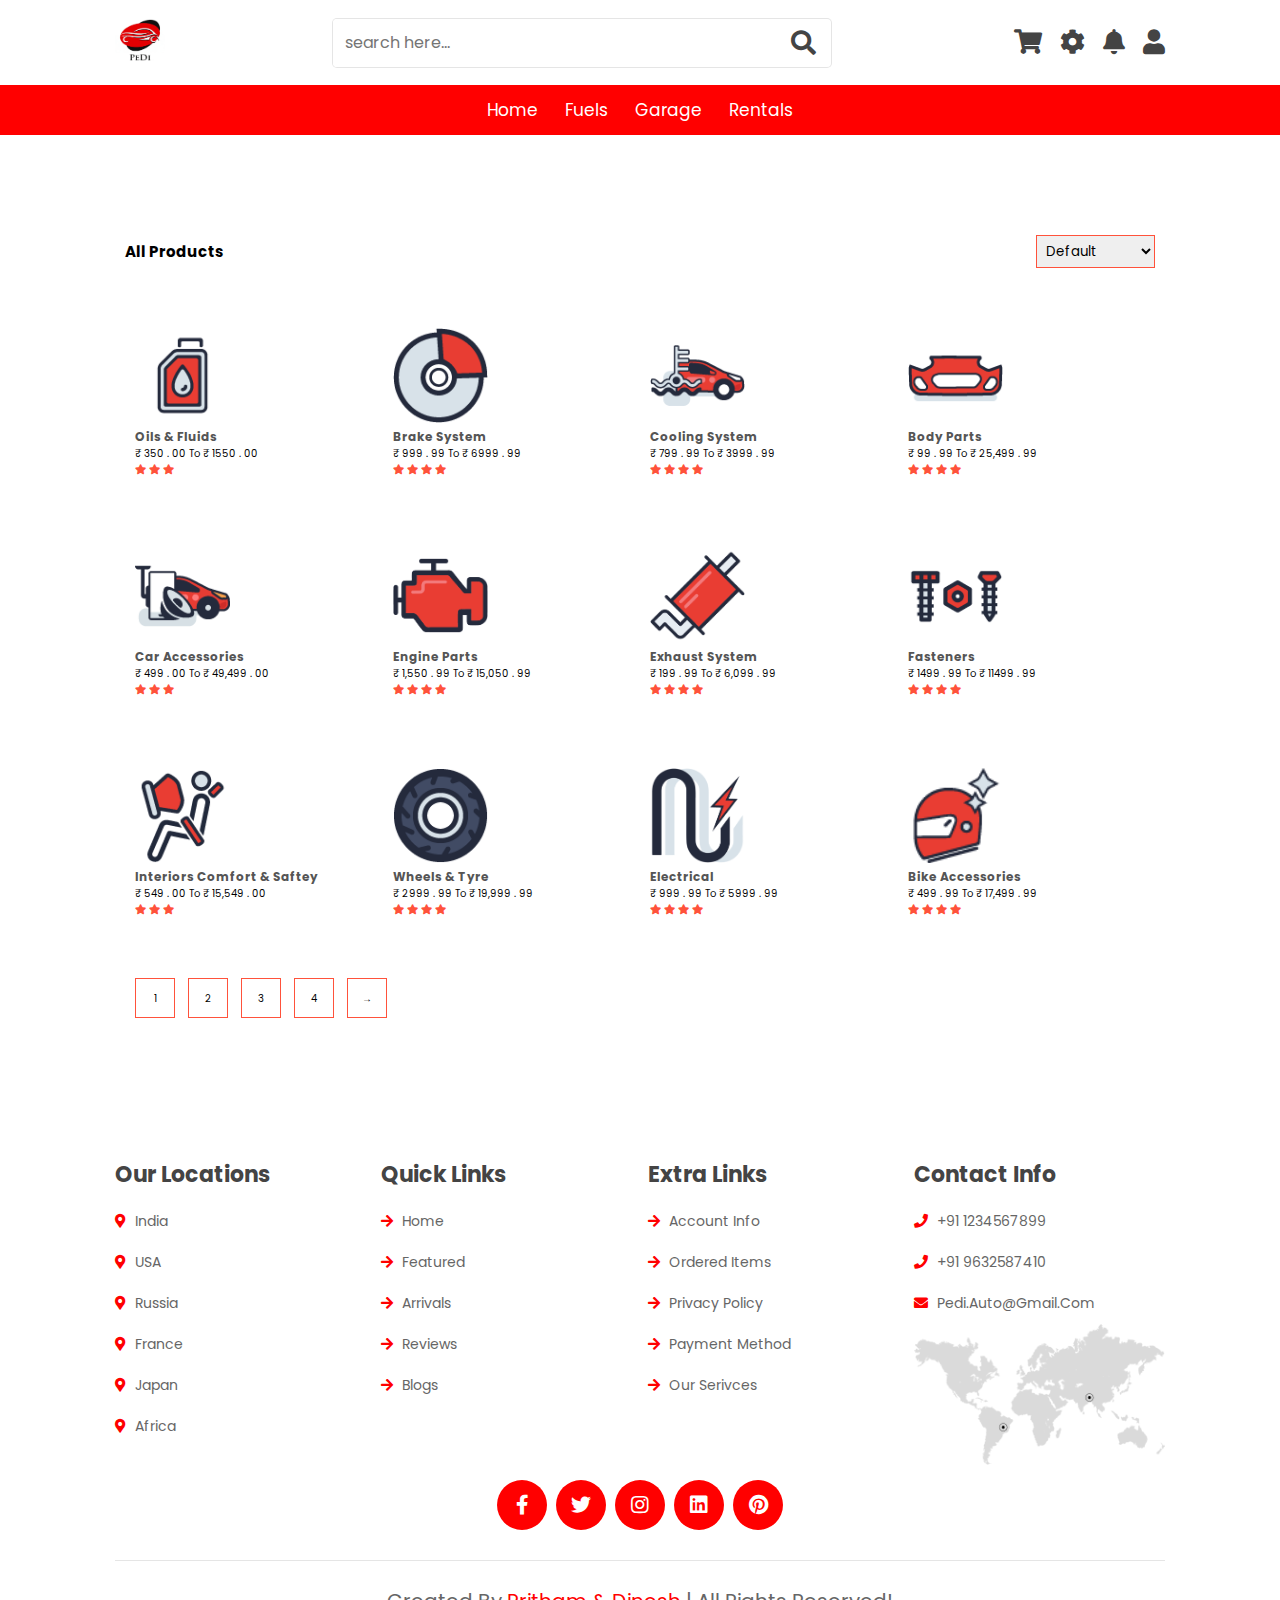
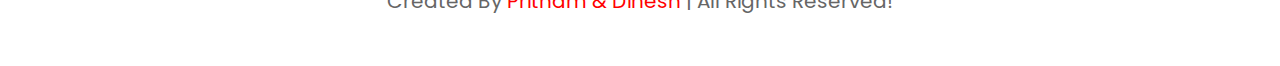
<file: auto.html>
<!DOCTYPE html>
<html lang="en">
<head>
    <meta charset="UTF-8">
    <meta http-equiv="X-UA-Compatible" content="IE=edge">
    <meta name="viewport" content="width=device-width, initial-scale=1.0">
    <title>pedi/auto-mobile</title>

    

    <link rel="stylesheet" href="https://unpkg.com/swiper@8/swiper-bundle.min.css"/>

    <!-- font awesome cdn link  -->
    <link rel="stylesheet" href="https://cdnjs.cloudflare.com/ajax/libs/font-awesome/5.15.4/css/all.min.css">

    <!-- custom css file link  -->
    <link rel="stylesheet" href="static/auto.css">

</head>
<body>
    
    <!-- header section starts  -->

    <header class="header">

        <div class="header-1">

            <a href="#" class="logo"> <img src="assets/pedilogo.png" alt="pedilogo" width="50rem" height="50rem"></a>

            <form action="" class="search-form">
                <input type="search" name="" placeholder="search here..." id="search-box">
                <label for="search-box" class="fas fa-search"></label>
            </form>

            <div class="icons">
                <div id="search-btn" class="fas fa-search"></div>
                <a href="#" class="fas fa-shopping-cart"></a>
                <a href="#" class="fa fa-cog"></a>
                <a href="#" class="fa fa-bell"></a>
                <div id="login-btn" class="fas fa-user"></div>
            </div>

        </div>
        <div class="header-2">
            <nav class="navbar">
                <a href="index.html">Home</a>
                <a href="index.html">Fuels</a>
                <a href="garage.html">Garage</a>
                <a href="rentals.html">Rentals</a>
                
            </nav>
        </div>
    </header>

     <!-- header section starts  -->

    <!-- bottom nav bar -->

    <nav class="bottom-navbar">
        <a href="index.html" class="fas fa-home"></a>
        <a href="index.html" class="fas fa-gas-pump"></a>
        <a href="garage.html" class="fas fa-car-crash"></a>
        <a href="rentals.html" class="fas fa-car"></a>
    </nav>

    <!-- bottom nav bar -->




  
 

 

        

        

        <!--------------- Featured products ------------->


        <div class="small-container">

            <div class="row row-2">
                <h2>All Products</h2>
                <select name="" id="">
                    <option value="">Default</option>
                    <option value="">By Price</option>
                    <option value="">BY Popularity</option>
                    <option value="">By rating</option>
                    <option value="">By sale</option>
                </select>
            </div>

            <div class="row">
                <div class="col-4">
                    <img src="assets/auto-1.png" alt="" >
                    <h3 class="brand-name"></h3>
                    <a href=""><h4>Oils & Fluids</h4></a>
                    <span class="a-price-symbol">₹</span>
                    <span class="a-price-whole">350
                    <span class="a-price-decimal">.</span>
                    <span class="a-price-fraction">00</span>
                    <span>to</span>
                    <span class="a-price-symbol">₹</span>
                    <span class="a-price-whole">1550
                    <span class="a-price-decimal">.</span>
                    <span class="a-price-fraction">00</span>
                    <div class="rating">
                        <i class="fa fa-star"></i>
                        <i class="fa fa-star"></i>
                        <i class="fa fa-star"></i>
                        <i class="fa fa-star-half-o"></i>
                        <i class="fa fa-star-o"></i>
                    </div>
                </div>

                <div class="col-4">
                    <img src="assets/auto-2.png" alt="">
                    <h3 class="brand-name"></h3>
                    <h4>Brake System</h4>
                    <span class="a-price-symbol">₹</span>
                    <span class="a-price-whole">999
                    <span class="a-price-decimal">.</span>
                    <span class="a-price-fraction">99</span>
                    <span>to</span>
                    <span class="a-price-symbol">₹</span>
                    <span class="a-price-whole">6999
                    <span class="a-price-decimal">.</span>
                    <span class="a-price-fraction">99</span>
                    <div class="rating">
                        <i class="fa fa-star"></i>
                        <i class="fa fa-star"></i>
                        <i class="fa fa-star"></i>
                        <i class="fa fa-star"></i>
                        <i class="fa fa-star-half-o"></i>
                    </div>
                </div>

                <div class="col-4">
                    <img src="assets/auto-3.png" alt="">
                    <h3 class="brand-name"></h3>
                    <h4>Cooling System</h4>
                    <span class="a-price-symbol">₹</span>
                    <span class="a-price-whole">799
                    <span class="a-price-decimal">.</span>
                    <span class="a-price-fraction">99</span>
                    <span>to</span>
                    <span class="a-price-symbol">₹</span>
                    <span class="a-price-whole">3999
                    <span class="a-price-decimal">.</span>
                    <span class="a-price-fraction">99</span>
                    <div class="rating">
                        <i class="fa fa-star"></i>
                        <i class="fa fa-star"></i>
                        <i class="fa fa-star"></i>
                        <i class="fa fa-star"></i>
                        <i class="fa fa-star-o"></i>
                    </div>
                </div>

                <div class="col-4">
                    <img src="assets/auto-4.png" alt="">
                    <h3 class="brand-name"></h3>
                    <h4>Body Parts</h4>
                    <span class="a-price-symbol">₹</span>
                    <span class="a-price-whole">99
                    <span class="a-price-decimal">.</span>
                    <span class="a-price-fraction">99</span>
                    <span>to</span>
                    <span class="a-price-symbol">₹</span>
                    <span class="a-price-whole">25,499
                    <span class="a-price-decimal">.</span>
                    <span class="a-price-fraction">99</span>
                    <div class="rating">
                        <i class="fa fa-star"></i>
                        <i class="fa fa-star"></i>
                        <i class="fa fa-star"></i>
                        <i class="fa fa-star"></i>
                        <i class="fa fa-star-o"></i>
                    </div>
                </div>

            </div>

            

            <div class="row">
                <div class="col-4">
                    <img src="assets/auto-5.png" alt="">
                    <h3 class="brand-name"></h3>
                    <h4>Car Accessories</h4>
                    <span class="a-price-symbol">₹</span>
                    <span class="a-price-whole">499
                    <span class="a-price-decimal">.</span>
                    <span class="a-price-fraction">00</span>
                    <span>to</span>
                    <span class="a-price-symbol">₹</span>
                    <span class="a-price-whole">49,499
                    <span class="a-price-decimal">.</span>
                    <span class="a-price-fraction">00</span>
                    <div class="rating">
                        <i class="fa fa-star"></i>
                        <i class="fa fa-star"></i>
                        <i class="fa fa-star"></i>
                        <i class="fa fa-star-half-o"></i>
                        <i class="fa fa-star-o"></i>
                    </div>
                </div>

                <div class="col-4">
                    <img src="assets/auto-6.png" alt="">
                    <h3 class="brand-name"></h3>
                    <h4>Engine Parts</h4>
                    <span class="a-price-symbol">₹</span>
                    <span class="a-price-whole">1,550
                    <span class="a-price-decimal">.</span>
                    <span class="a-price-fraction">99</span>
                    <span>to</span>
                    <span class="a-price-symbol">₹</span>
                    <span class="a-price-whole">15,050
                    <span class="a-price-decimal">.</span>
                    <span class="a-price-fraction">99</span>
                    <div class="rating">
                        <i class="fa fa-star"></i>
                        <i class="fa fa-star"></i>
                        <i class="fa fa-star"></i>
                        <i class="fa fa-star"></i>
                        <i class="fa fa-star-half-o"></i>
                    </div>
                </div>

                <div class="col-4">
                    <img src="assets/auto-7.png" alt="">
                    <h3 class="brand-name"></h3>
                    <h4>Exhaust System</h4>
                    <span class="a-price-symbol">₹</span>
                    <span class="a-price-whole">199
                    <span class="a-price-decimal">.</span>
                    <span class="a-price-fraction">99</span>
                    <span>to</span>
                    <span class="a-price-symbol">₹</span>
                    <span class="a-price-whole">6,099
                    <span class="a-price-decimal">.</span>
                    <span class="a-price-fraction">99</span>
                    <div class="rating">
                        <i class="fa fa-star"></i>
                        <i class="fa fa-star"></i>
                        <i class="fa fa-star"></i>
                        <i class="fa fa-star"></i>
                        <i class="fa fa-star-o"></i>
                    </div>
                </div>

                <div class="col-4">
                    <img src="assets/auto-8.png" alt="">
                    <h3 class="brand-name"></h3>
                    <h4>Fasteners</h4>
                    <span class="a-price-symbol">₹</span>
                    <span class="a-price-whole">1499
                    <span class="a-price-decimal">.</span>
                    <span class="a-price-fraction">99</span>
                    <span>to</span>
                    <span class="a-price-symbol">₹</span>
                    <span class="a-price-whole">11499
                    <span class="a-price-decimal">.</span>
                    <span class="a-price-fraction">99</span>
                    <div class="rating">
                        <i class="fa fa-star"></i>
                        <i class="fa fa-star"></i>
                        <i class="fa fa-star"></i>
                        <i class="fa fa-star"></i>
                        <i class="fa fa-star-o"></i>
                    </div>
                </div>
            </div>

            <div class="row">
                <div class="col-4">
                    <img src="assets/auto-9.png" alt="">
                    <h3 class="brand-name"></h3>
                    <h4>Interiors Comfort & Saftey</h4>
                    <span class="a-price-symbol">₹</span>
                    <span class="a-price-whole">549
                    <span class="a-price-decimal">.</span>
                    <span class="a-price-fraction">00</span>
                    <span>to</span>
                    <span class="a-price-symbol">₹</span>
                    <span class="a-price-whole">15,549
                    <span class="a-price-decimal">.</span>
                    <span class="a-price-fraction">00</span>
                    <div class="rating">
                        <i class="fa fa-star"></i>
                        <i class="fa fa-star"></i>
                        <i class="fa fa-star"></i>
                        <i class="fa fa-star-half-o"></i>
                        <i class="fa fa-star-o"></i>
                    </div>
                </div>

                <div class="col-4">
                    <img src="assets/auto-10.png" alt="">
                    <h3 class="brand-name"></h3>
                    <h4>Wheels & Tyre</h4>
                    <span class="a-price-symbol">₹</span>
                    <span class="a-price-whole">2999
                    <span class="a-price-decimal">.</span>
                    <span class="a-price-fraction">99</span>
                    <span>to</span>
                    <span class="a-price-symbol">₹</span>
                    <span class="a-price-whole">19,999
                    <span class="a-price-decimal">.</span>
                    <span class="a-price-fraction">99</span>
                    <div class="rating">
                        <i class="fa fa-star"></i>
                        <i class="fa fa-star"></i>
                        <i class="fa fa-star"></i>
                        <i class="fa fa-star"></i>
                        <i class="fa fa-star-half-o"></i>
                    </div>
                </div>

                <div class="col-4">
                    <img src="assets/auto-11.png" alt="">
                    <h3 class="brand-name"></h3>
                    <h4>Electrical
                    </h4>
                    <span class="a-price-symbol">₹</span>
                    <span class="a-price-whole">999
                    <span class="a-price-decimal">.</span>
                    <span class="a-price-fraction">99</span>
                    <span>to</span>
                    <span class="a-price-symbol">₹</span>
                    <span class="a-price-whole">5999
                    <span class="a-price-decimal">.</span>
                    <span class="a-price-fraction">99</span>
                    <div class="rating">
                        <i class="fa fa-star"></i>
                        <i class="fa fa-star"></i>
                        <i class="fa fa-star"></i>
                        <i class="fa fa-star"></i>
                        <i class="fa fa-star-o"></i>
                    </div>
                </div>

                <div class="col-4">
                    <img src="assets/auto-12.png" alt="">
                    <h3 class="brand-name"></h3>
                    <h4>Bike Accessories </h4>
                    <span class="a-price-symbol">₹</span>
                    <span class="a-price-whole">499
                    <span class="a-price-decimal">.</span>
                    <span class="a-price-fraction">99</span>
                    <span>to</span>
                    <span class="a-price-symbol">₹</span>
                    <span class="a-price-whole">17,499
                    <span class="a-price-decimal">.</span>
                    <span class="a-price-fraction">99</span>
                    <div class="rating">
                        <i class="fa fa-star"></i>
                        <i class="fa fa-star"></i>
                        <i class="fa fa-star"></i>
                        <i class="fa fa-star"></i>
                        <i class="fa fa-star-o"></i>
                    </div>
                </div>
            </div>
            <div class="page-btn">
                <span>1</span>
                <span>2</span>
                <span>3</span>
                <span>4</span>
                <span>&#8594</span>
            </div>
        </div>

           <!-- footer section starts  -->

<section class="footer">

    <div class="box-container">

        <div class="box">
            <h3>our locations</h3>
            <a href="#"> <i class="fas fa-map-marker-alt"></i> india </a>
            <a href="#"> <i class="fas fa-map-marker-alt"></i> USA </a>
            <a href="#"> <i class="fas fa-map-marker-alt"></i> russia </a>
            <a href="#"> <i class="fas fa-map-marker-alt"></i> france </a>
            <a href="#"> <i class="fas fa-map-marker-alt"></i> japan </a>
            <a href="#"> <i class="fas fa-map-marker-alt"></i> africa </a>
        </div>

        <div class="box">
            <h3>quick links</h3>
            <a href="#"> <i class="fas fa-arrow-right"></i> home </a>
            <a href="#"> <i class="fas fa-arrow-right"></i> featured </a>
            <a href="#"> <i class="fas fa-arrow-right"></i> arrivals </a>
            <a href="#"> <i class="fas fa-arrow-right"></i> reviews </a>
            <a href="#"> <i class="fas fa-arrow-right"></i> blogs </a>
        </div>

        <div class="box">
            <h3>extra links</h3>
            <a href="#"> <i class="fas fa-arrow-right"></i> account info </a>
            <a href="#"> <i class="fas fa-arrow-right"></i> ordered items </a>
            <a href="#"> <i class="fas fa-arrow-right"></i> privacy policy </a>
            <a href="#"> <i class="fas fa-arrow-right"></i> payment method </a>
            <a href="#"> <i class="fas fa-arrow-right"></i> our serivces </a>
        </div>

        <div class="box">
            <h3>contact info</h3>
            <a href="#"> <i class="fas fa-phone"></i> +91 1234567899</a>
            <a href="#"> <i class="fas fa-phone"></i> +91 9632587410 </a>
            <a href="#"> <i class="fas fa-envelope"></i> pedi.auto@gmail.com </a>
            <img src="assets/worldmap.png" class="map" alt="">
        </div>
        
    </div>

    <div class="share">
        <a href="#" class="fab fa-facebook-f"></a>
        <a href="#" class="fab fa-twitter"></a>
        <a href="#" class="fab fa-instagram"></a>
        <a href="#" class="fab fa-linkedin"></a>
        <a href="#" class="fab fa-pinterest"></a>
    </div>

    <div class="credit"> created by <span>Pritham & Dinesh</span> | all rights reserved! </div>

</section>

<!-- footer section ends -->


    </body>
</html>
</file>
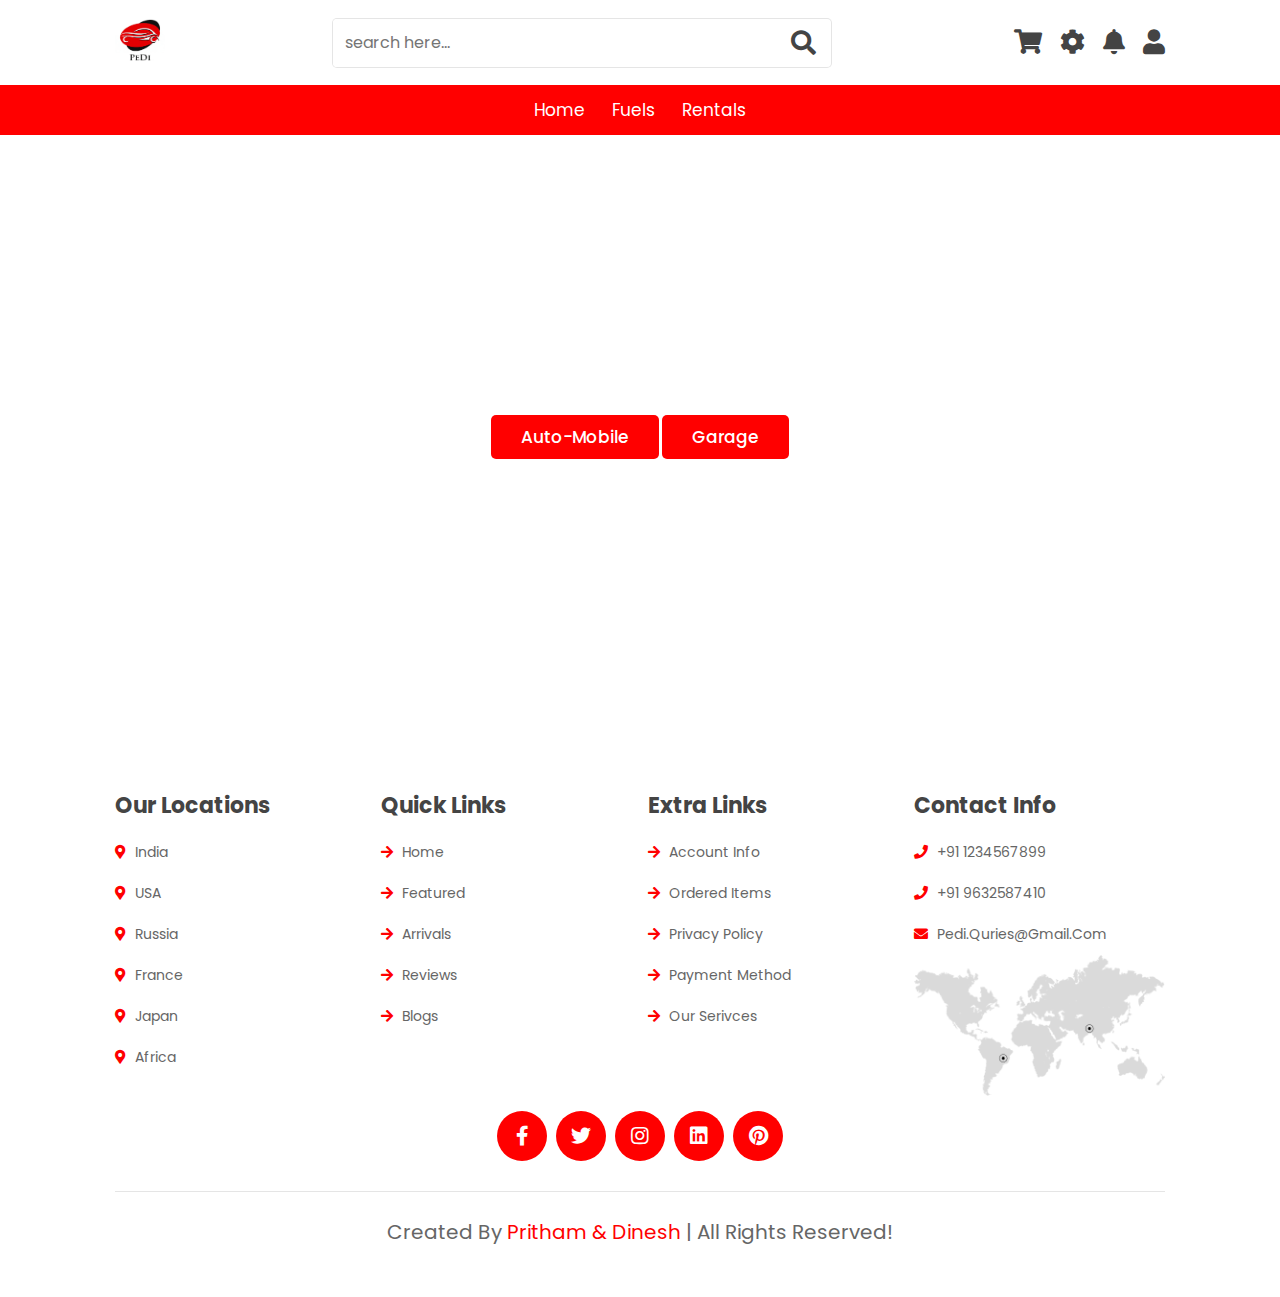
<file: auto_garage.html>
<!DOCTYPE html>
<html lang="en">
<head>
    <meta charset="UTF-8">
    <meta http-equiv="X-UA-Compatible" content="IE=edge">
    <meta name="viewport" content="width=device-width, initial-scale=1.0">
    <title>pedi/auto_garage</title>

    

    <link rel="stylesheet" href="https://unpkg.com/swiper@8/swiper-bundle.min.css"/>

    <!-- font awesome cdn link  -->
    <link rel="stylesheet" href="https://cdnjs.cloudflare.com/ajax/libs/font-awesome/5.15.4/css/all.min.css">

    <!-- custom css file link  -->
    <link rel="stylesheet" href="static/auto_garage.css">

</head>
<body>
    
    <!-- header section starts  -->

    <header class="header">

        <div class="header-1">

            <a href="#" class="logo"> <img src="assets/pedilogo.png" alt="pedilogo" width="50rem" height="50rem"></a>

            <form action="" class="search-form">
                <input type="search" name="" placeholder="search here..." id="search-box">
                <label for="search-box" class="fas fa-search"></label>
            </form>

            <div class="icons">
                <div id="search-btn" class="fas fa-search"></div>
                <a href="#" class="fas fa-shopping-cart"></a>
                <a href="#" class="fa fa-cog"></a>
                <a href="#" class="fa fa-bell"></a>
                <div id="login-btn" class="fas fa-user"></div>
            </div>

        </div>

        <div class="header-2">
            <nav class="navbar">
                <a href="index.html">Home</a>
                <a href="index.html">Fuels</a>
                <a href="rentals.html">Rentals</a>
                
            </nav>
        </div>
    </header>

     <!-- header section starts  -->

    <!-- bottom nav bar -->

    <nav class="bottom-navbar">
        <a href="index.html" class="fas fa-home"></a>
        <a href="index.html" class="fas fa-gas-pump"></a>
        
        <a href="rentals.html" class="fas fa-car"></a>
    </nav>

    <!-- bottom nav bar -->

  
    <div class="section">
        <div class="btn-1">
            <a href="auto.html" class="btn">Auto-Mobile</a>  
            <a href="garage.html" class="btn">Garage</a>
        </div>
       
    </div>

    <!-- footer section starts  -->

<section class="footer">

    <div class="box-container">

        <div class="box">
            <h3>our locations</h3>
            <a href="#"> <i class="fas fa-map-marker-alt"></i> india </a>
            <a href="#"> <i class="fas fa-map-marker-alt"></i> USA </a>
            <a href="#"> <i class="fas fa-map-marker-alt"></i> russia </a>
            <a href="#"> <i class="fas fa-map-marker-alt"></i> france </a>
            <a href="#"> <i class="fas fa-map-marker-alt"></i> japan </a>
            <a href="#"> <i class="fas fa-map-marker-alt"></i> africa </a>
        </div>

        <div class="box">
            <h3>quick links</h3>
            <a href="#"> <i class="fas fa-arrow-right"></i> home </a>
            <a href="#"> <i class="fas fa-arrow-right"></i> featured </a>
            <a href="#"> <i class="fas fa-arrow-right"></i> arrivals </a>
            <a href="#"> <i class="fas fa-arrow-right"></i> reviews </a>
            <a href="#"> <i class="fas fa-arrow-right"></i> blogs </a>
        </div>

        <div class="box">
            <h3>extra links</h3>
            <a href="#"> <i class="fas fa-arrow-right"></i> account info </a>
            <a href="#"> <i class="fas fa-arrow-right"></i> ordered items </a>
            <a href="#"> <i class="fas fa-arrow-right"></i> privacy policy </a>
            <a href="#"> <i class="fas fa-arrow-right"></i> payment method </a>
            <a href="#"> <i class="fas fa-arrow-right"></i> our serivces </a>
        </div>

        <div class="box">
            <h3>contact info</h3>
            <a href="#"> <i class="fas fa-phone"></i> +91 1234567899</a> 
            <a href="#"> <i class="fas fa-phone"></i> +91 9632587410</a>
            <a href="#"> <i class="fas fa-envelope"></i> pedi.quries@gmail.com </a>
            <img src="assets/worldmap.png" class="map" alt="">
        </div>
        
    </div>

    <div class="share">
        <a href="#" class="fab fa-facebook-f"></a>
        <a href="#" class="fab fa-twitter"></a>
        <a href="#" class="fab fa-instagram"></a>
        <a href="#" class="fab fa-linkedin"></a>
        <a href="#" class="fab fa-pinterest"></a>
    </div>

    <div class="credit"> created by <span>Pritham & Dinesh</span> | all rights reserved! </div>

</section>

<!-- footer section ends -->




    




















    <script src="https://unpkg.com/swiper@8/swiper-bundle.min.js"></script>

    
    <script>

        searchForm = document.querySelector(".search-form");

        document.querySelector("#search-btn").onclick = () =>{
            searchForm.classList.toggle("active");
        }



        let loginForm = document.querySelector(".login-form-container");

        document.querySelector("#login-btn").onclick = ()  =>{
            loginForm.classList.toggle("active");
        }

        document.querySelector("#close-login-btn").onclick = ()  =>{
            loginForm.classList.remove("active");
        }


        window.onscroll = ()=>{ 

            searchForm.classList.remove("active");

            if(window.scrollY > 80){
                document.querySelector(".header .header-2").classList.add("active");
            }else{
                document.querySelector(".header .header-2").classList.remove("active");
            }
        }

        window.onload = ()=>{

            if(window.scrollY > 80){
                document.querySelector(".header .header-2").classList.add("active");
            }else{
                document.querySelector(".header .header-2").classList.remove("active");
            }
            
        }


        
        


    </script>

</body>
</file>
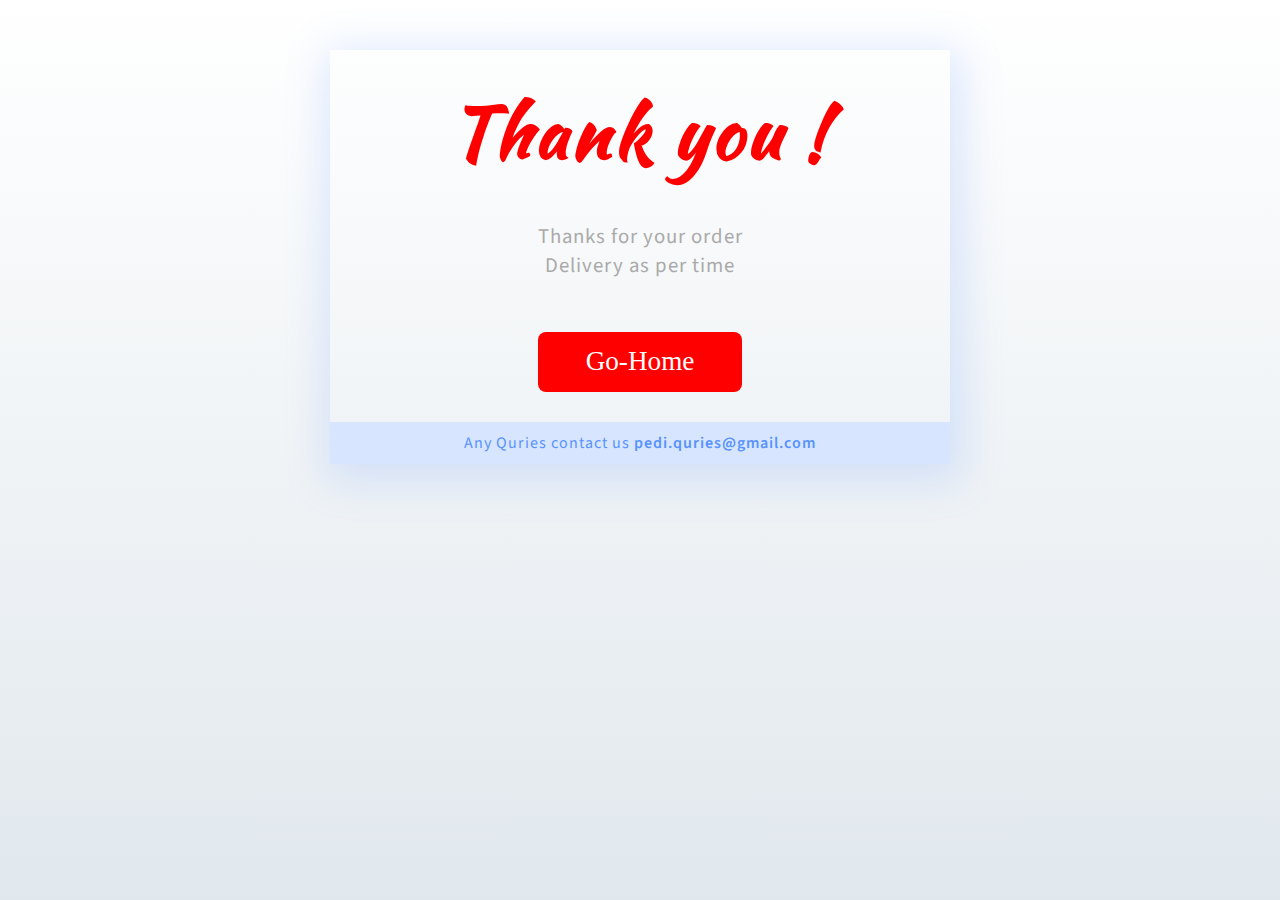
<file: billing-thankyou.html>
<!DOCTYPE html>
<html lang="en">
<head>
    <meta charset="UTF-8">
    <meta http-equiv="X-UA-Compatible" content="IE=edge">
    <meta name="viewport" content="width=device-width, initial-scale=1.0">
    <link rel="stylesheet" href="static/billing-thankyou.css">
    <title>thank-you</title>
</head>
<body>
    <div class=content>
        <div class="wrapper-1">
          <div class="wrapper-2">
            <h1>Thank you !</h1>
            <br>
            <p>Thanks for your order </p>
            <p>Delivery as per time </p>
            <br>
            <br>
            <a href="index.html" class="btn">Go-Home</a>
          </div>
          <div class="footer-like">
            <p>Any Quries contact us
             <a href="#">pedi.quries@gmail.com</a>
            </p>
          </div>
      </div>
    </div>
</body>
</html>
  
  
  
<link href="https://fonts.googleapis.com/css?family=Kaushan+Script|Source+Sans+Pro" rel="stylesheet">
</file>
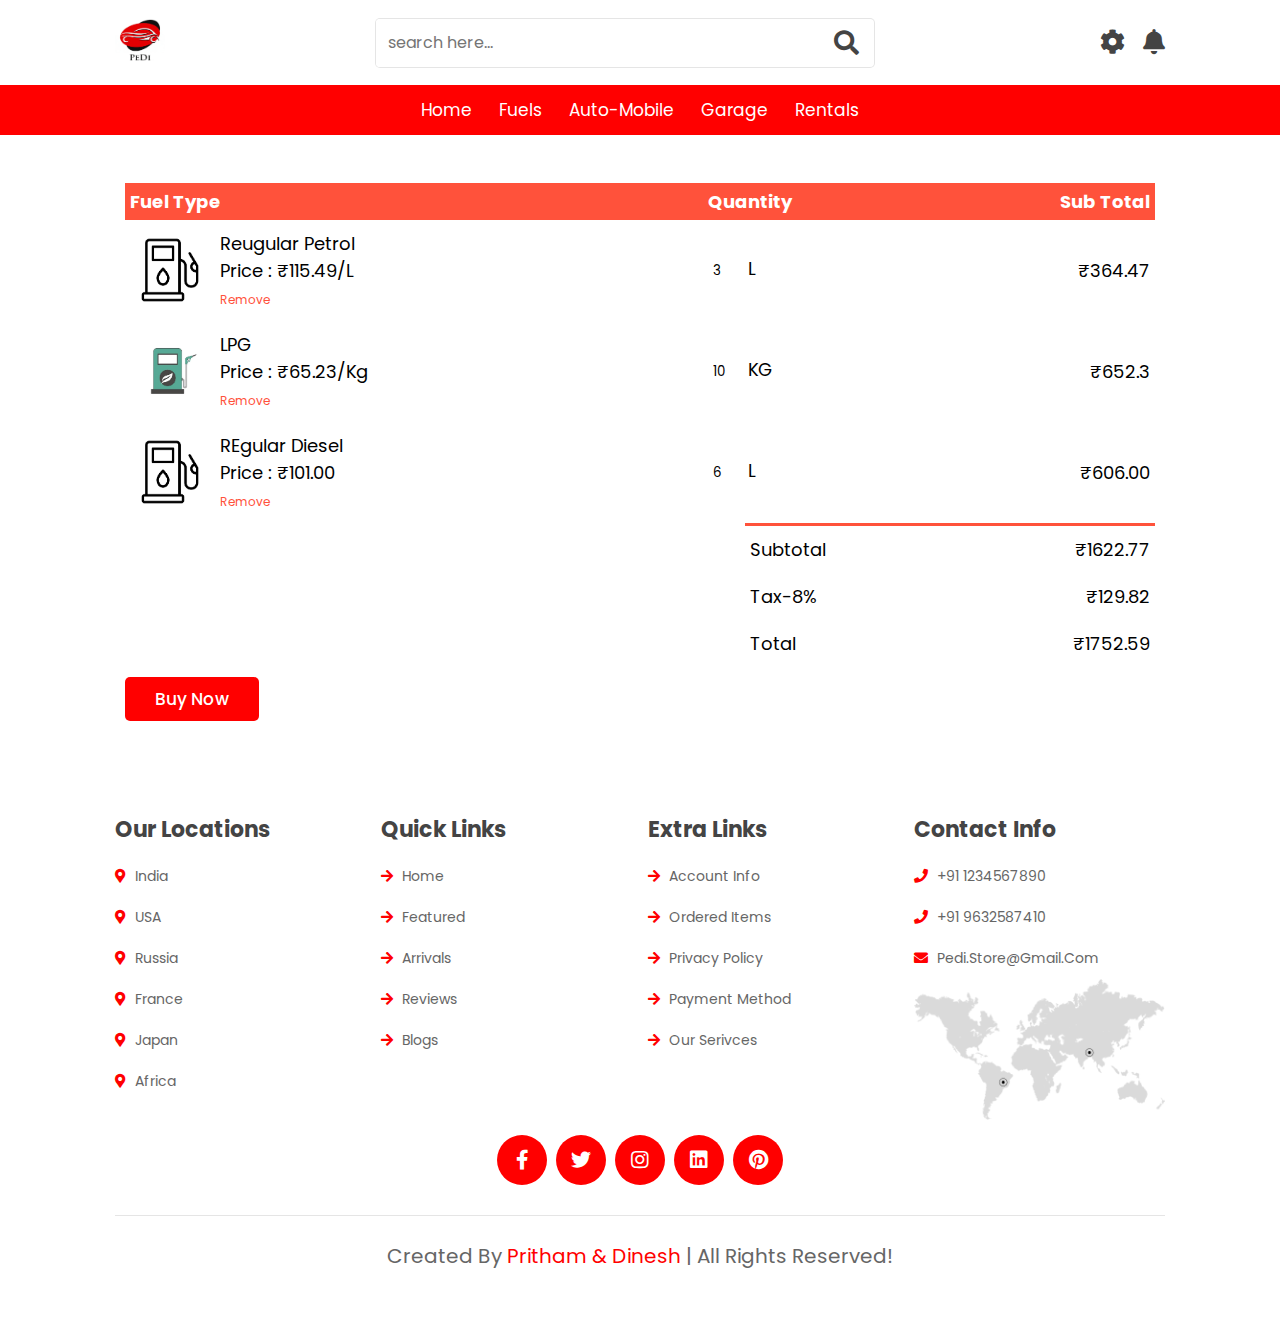
<file: cart.html>
<!DOCTYPE html>
<html lang ="en">
    <head>
        <meta charset="UTF-8">
        <meta name="viewport" content = "width=device-width, intial-scale=1.0">
        <title>cart</title>
        <!-- font awesome cdn link  -->
        <link rel="stylesheet" href="https://cdnjs.cloudflare.com/ajax/libs/font-awesome/5.15.4/css/all.min.css">
        <link rel="stylesheet" href="static/cart.css">

    </head>

    <body>

        <!-- header section starts  -->
<!-- header section starts  -->

<header class="header">

    <div class="header-1">

        <a href="#" class="logo"> <img src="assets/pedilogo.png" alt="pedilogo" width="50rem" height="50rem"></a>

        <form action="" class="search-form">
            <input type="search" name="" placeholder="search here..." id="search-box">
            <label for="search-box" class="fas fa-search"></label>
        </form>

        <div class="icons">
            <div id="search-btn" class="fas fa-search"></div>
            
            <a href="#" class="fa fa-cog"></a>
            <a href="#" class="fa fa-bell"></a>
        </div>

    </div>
    <div class="header-2">
        <nav class="navbar">
            <a href="index.html">Home</a>
            <a href="index.html">Fuels</a>
            <a href="auto.html">Auto-Mobile</a>
            <a href="garage.html">Garage</a>
            <a href="rentals.html">Rentals</a>
            
        </nav>
    </div>
</header>

 <!-- header section starts  -->

<!-- bottom nav bar -->

<nav class="bottom-navbar">
    <a href="index.html" class="fas fa-home"></a>
    <a href="index.html" class="fas fa-gas-pump"></a>
    <a href="garage.html" class="fas fa-car-crash"></a>
    <a href="rentals.html" class="fas fa-car"></a>
</nav>

<!-- bottom nav bar -->


<br>
<br>
<br>
        <!-----------cart items details ------------->

        <div class="small-container">
            <table>
                <tr>
                    <th>Fuel Type</th>
                    <th>Quantity</th>
                    <th>Sub Total</th>
                </tr>
                <tr>
                    <td>
                        <div class="cart-info">
                            <img src="assets/fuelicon.png" alt="">
                            <div>
                                <p>Reugular Petrol</p>
                                <small>Price : ₹115.49/L </small>
                                <br>
                                <a href="">Remove</a>
                            </div>
                        </div>
                    </td>
                    <td> <input type="number" value="3">L</td>
                    <td>₹364.47</td>
                </tr>

                <tr>
                    <td>
                        <div class="cart-info">
                            <img src="assets/gasicon2.webp" alt="">
                            <div>
                                <p>LPG</p>
                                <small>Price : ₹65.23/kg </small>
                                <br>
                                <a href="">Remove</a>
                            </div>
                        </div>
                    </td>
                    <td> <input type="number" value="10">KG</td>
                    <td>₹652.3</td>
                </tr>

                <tr>
                    <td>
                        <div class="cart-info">
                            <img src="assets/fuelicon.png" alt="">
                            <div>
                                <p>REgular Diesel</p>
                                <small>Price : ₹101.00 </small>
                                <br>
                                <a href="">Remove</a>
                            </div>
                        </div>
                    </td>
                    <td> <input type="number" value="6">L</td>
                    <td>₹606.00</td>
                </tr>
            </table>

            <div class="total-price">
                <table>
                    <tr>
                        <td>Subtotal</td>
                        <td>₹1622.77</td>
                    </tr>
                    <tr>
                        <td>tax-8%</td>
                        <td>₹129.82</td>
                    </tr>
                    <tr>
                        <td>Total</td>
                        <td>₹1752.59</td>
                    </tr>
                </table>
            </div>

            <a href="billing.html" class="btn">Buy Now</a>

        </div>


        <br>
        <br>
        
<!-- footer section starts  -->

<section class="footer">

    <div class="box-container">

        <div class="box">
            <h3>our locations</h3>
            <a href="#"> <i class="fas fa-map-marker-alt"></i> india </a>
            <a href="#"> <i class="fas fa-map-marker-alt"></i> USA </a>
            <a href="#"> <i class="fas fa-map-marker-alt"></i> russia </a>
            <a href="#"> <i class="fas fa-map-marker-alt"></i> france </a>
            <a href="#"> <i class="fas fa-map-marker-alt"></i> japan </a>
            <a href="#"> <i class="fas fa-map-marker-alt"></i> africa </a>
        </div>

        <div class="box">
            <h3>quick links</h3>
            <a href="#"> <i class="fas fa-arrow-right"></i> home </a>
            <a href="#"> <i class="fas fa-arrow-right"></i> featured </a>
            <a href="#"> <i class="fas fa-arrow-right"></i> arrivals </a>
            <a href="#"> <i class="fas fa-arrow-right"></i> reviews </a>
            <a href="#"> <i class="fas fa-arrow-right"></i> blogs </a>
        </div>

        <div class="box">
            <h3>extra links</h3>
            <a href="#"> <i class="fas fa-arrow-right"></i> account info </a>
            <a href="#"> <i class="fas fa-arrow-right"></i> ordered items </a>
            <a href="#"> <i class="fas fa-arrow-right"></i> privacy policy </a>
            <a href="#"> <i class="fas fa-arrow-right"></i> payment method </a>
            <a href="#"> <i class="fas fa-arrow-right"></i> our serivces </a>
        </div>

        <div class="box">
            <h3>contact info</h3>
            <a href="#"> <i class="fas fa-phone"></i> +91 1234567890 </a>
            <a href="#"> <i class="fas fa-phone"></i> +91 9632587410 </a>
            <a href="#"> <i class="fas fa-envelope"></i> pedi.store@gmail.com </a>
            <img src="assets/worldmap.png" class="map" alt="">
        </div>
        
    </div>

    <div class="share">
        <a href="#" class="fab fa-facebook-f"></a>
        <a href="#" class="fab fa-twitter"></a>
        <a href="#" class="fab fa-instagram"></a>
        <a href="#" class="fab fa-linkedin"></a>
        <a href="#" class="fab fa-pinterest"></a>
    </div>

    <div class="credit"> created by <span>Pritham & Dinesh</span> | all rights reserved! </div>

</section>

<!-- footer section ends -->










        <!----------js for toggle menu--------->
        <script>
            var MenuItems = document.getElementById("MenuItems")

            MenuItems.style.maxHeight = "0px";

            function menutoggle(){
                if(MenuItems.style.maxHeight == "0px")
                    {
                        MenuItems.style.maxHeight = "200px";
                    }
                else
                    {
                        MenuItems.style.maxHeight = "0px"
                    }
            }  
            
        </script>

    </body>
</html>
</file>
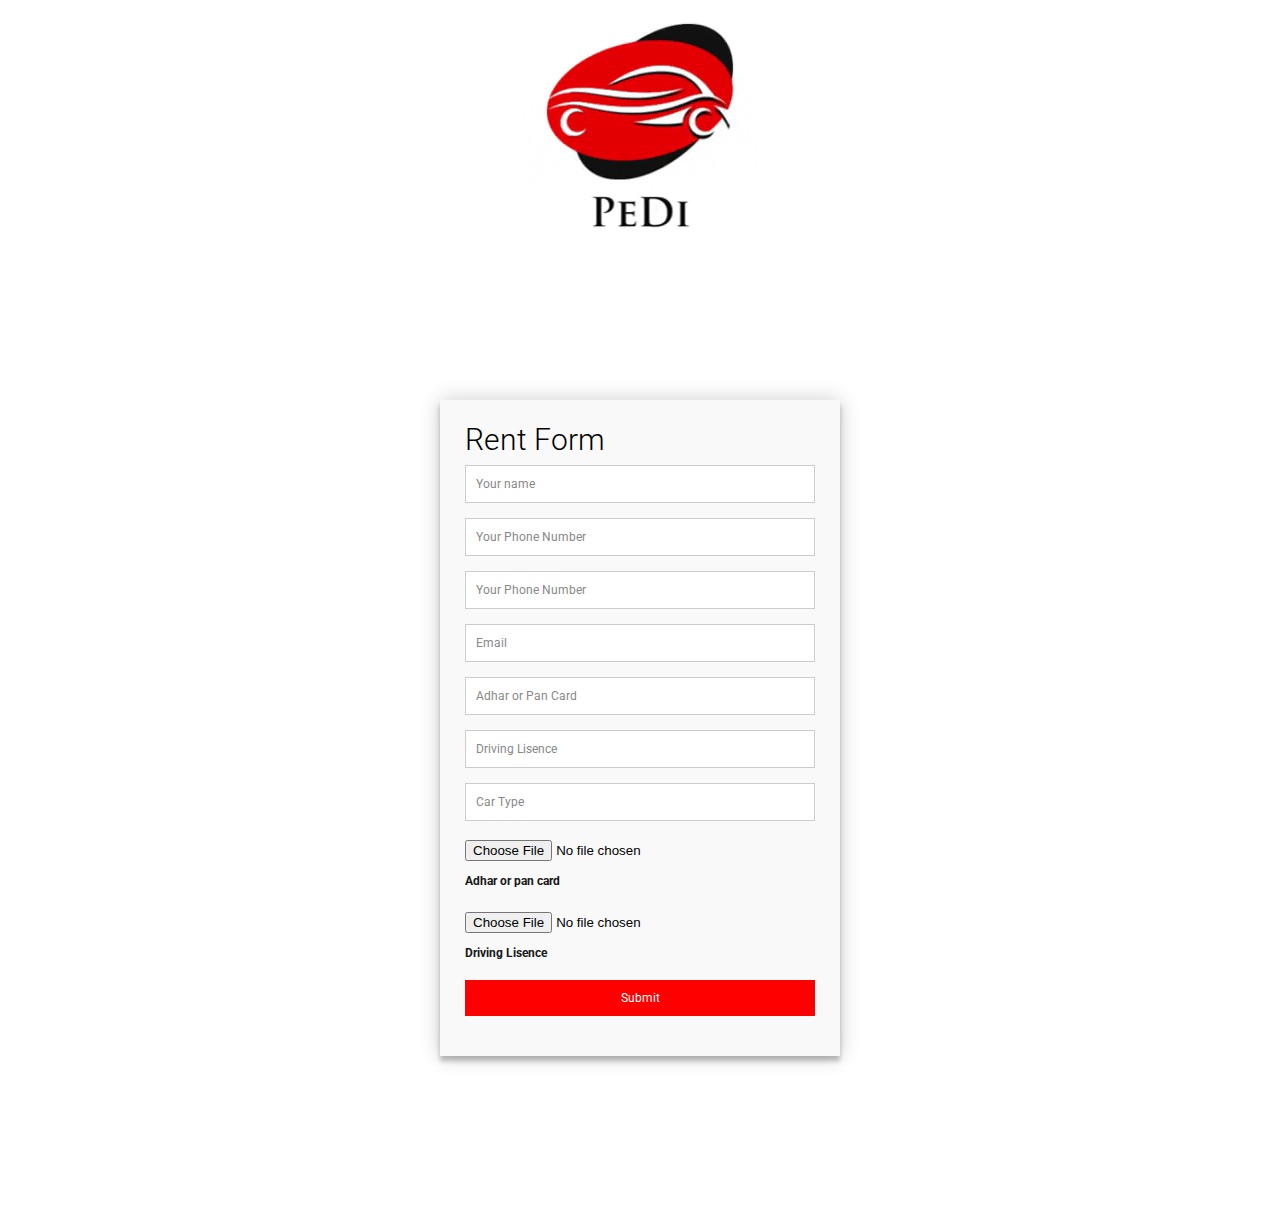
<file: form.html>
<!DOCTYPE html>
<html lang="en">
<head>
    <meta charset="UTF-8">
    <meta http-equiv="X-UA-Compatible" content="IE=edge">
    <meta name="viewport" content="width=device-width, initial-scale=1.0">
    <title>Document</title>
    <link rel="stylesheet" href="static/form.css">
</head>
<body>
    <a href="#" > <img src="assets/pedilogo.png" id="logo" alt="pedilogo"></a>
    <div class="container">  
        <form id="contact" >
            <h3>Rent Form</h3>
          
          <fieldset>
            <input placeholder="Your name" type="text"  >
          </fieldset>
          <fieldset>
            <input placeholder="Your Phone Number" type="tel"  >
          </fieldset>
          <fieldset>
            <input placeholder="Your Phone Number" type="tel" >
          </fieldset>
          <fieldset>
            <input placeholder="Email" type="tel" type="gmail" >
          </fieldset>
          <fieldset>
            <input placeholder="Adhar or Pan Card" type="text" >
          </fieldset>
          <fieldset>
            <input placeholder="Driving Lisence" type="text" >
          </fieldset>
          <fieldset>
            <input placeholder="Car Type" type="text" >
          </fieldset>
          


            <input type="file" name="file-input" id="file-input">
            <label for="file-input">Adhar or pan card </label>

  
            <input type="file" name="file-input" id="file-input">
            <label for="file-input">Driving Lisence</label>

    
         
            <fieldset>
                <button href="thank-you.html" type="submit" id="contact-submit" >Submit</button>
            </fieldset>
          
        </form>
      </div>
      
</body>
</html>
</file>
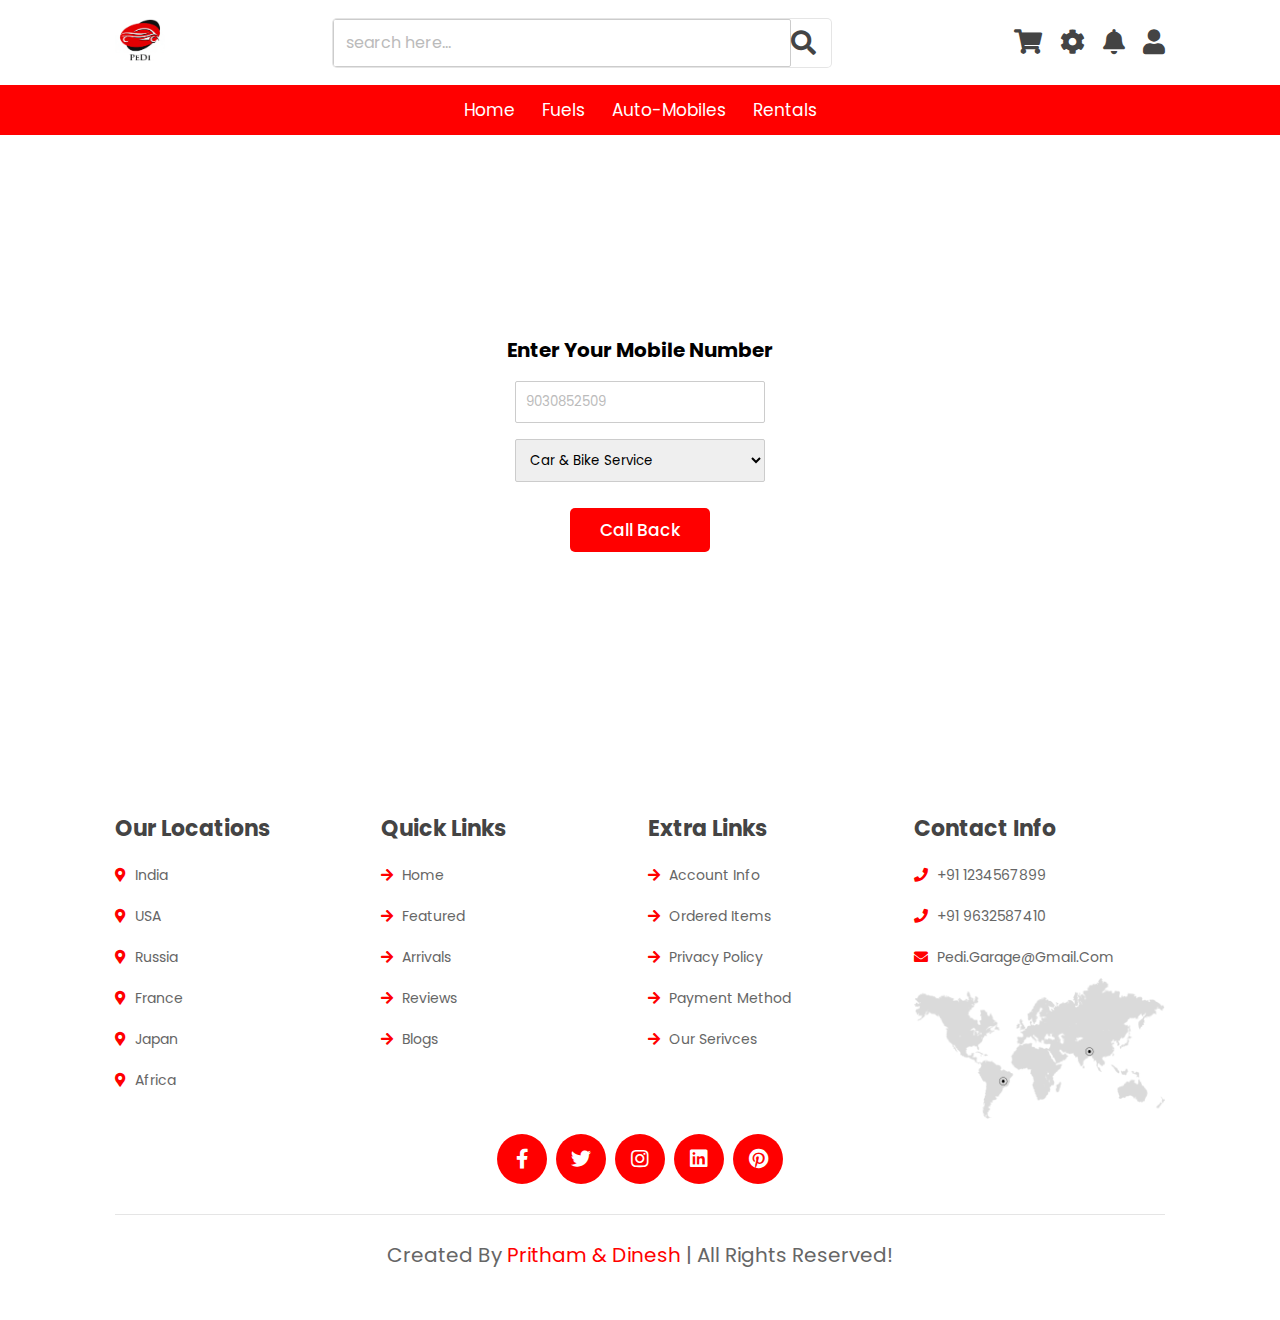
<file: garage.html>
<!DOCTYPE html>
<html lang="en">
<head>
    <meta charset="UTF-8">
    <meta http-equiv="X-UA-Compatible" content="IE=edge">
    <meta name="viewport" content="width=device-width, initial-scale=1.0">
    <title>pedi/auto_garage</title>

    

    <link rel="stylesheet" href="https://unpkg.com/swiper@8/swiper-bundle.min.css"/>

    <!-- font awesome cdn link  -->
    <link rel="stylesheet" href="https://cdnjs.cloudflare.com/ajax/libs/font-awesome/5.15.4/css/all.min.css">

    <!-- custom css file link  -->
    <link rel="stylesheet" href="static/garage.css">

</head>
<body>
    
    <!-- header section starts  -->

    <header class="header">

        <div class="header-1">

            <a href="/home" class="logo"> <img src="assets/pedilogo.png" alt="pedilogo" width="50rem" height="50rem"></a>

            <form action="" class="search-form">
                <input type="search" name="" placeholder="search here..." id="search-box">
                <label for="search-box" class="fas fa-search"></label>
            </form>

            <div class="icons">
                <div id="search-btn" class="fas fa-search"></div>
                <a href="#" class="fas fa-shopping-cart"></a>
                <a href="#" class="fa fa-cog"></a>
                <a href="#" class="fa fa-bell"></a>
                <div id="login-btn" class="fas fa-user"></div>
            </div>

        </div>

        <div class="header-2">
            <nav class="navbar">
                <a href="home.html">Home</a>
                <a href="home.html">Fuels</a>
                <a href="auto.html">Auto-Mobiles</a>
                <a href="rentals.html">Rentals</a>
                
            </nav>
        </div>
    </header>

     <!-- header section starts  -->

    <!-- bottom nav bar -->

    <nav class="bottom-navbar">
        <a href="home.html" class="fas fa-home"></a>
        <a href="home.html" class="fas fa-gas-pump"></a>
    
        <a href="auto.html" class="fa fa-car-crash"></a>
        <a href="rentals.html" class="fa fa-car"></a>
    </nav>

    <!-- bottom nav bar -->

  
    <section class="mobile-box">
        <h1>Enter your mobile number</h1>
        <br>

        
        <input type="tel" id="phone" name="phone" placeholder="9030852509">
        <br>
        <br>

        <select id="cars" name="cars">
            <option value="Service"> Car & bike Service</option>
            <option value="Brake">Brake Repair</option>
            <option value="Engine">Engine Problem</option>
            <option value="Head Light">Head Light</option>
            <option value="Tyre">Tyre Punchtuer</option>
            <option value="Break">Break Fail</option>
          </select>
          <br>
          <br>
        <div class="btn-1">
            <a href="/thank-you" class="btn">call back</a>
        </div>
    </section>

    <!-- footer section starts  -->

<section class="footer">

    <div class="box-container">

        <div class="box">
            <h3>our locations</h3>
            <a href="#"> <i class="fas fa-map-marker-alt"></i> india </a>
            <a href="#"> <i class="fas fa-map-marker-alt"></i> USA </a>
            <a href="#"> <i class="fas fa-map-marker-alt"></i> russia </a>
            <a href="#"> <i class="fas fa-map-marker-alt"></i> france </a>
            <a href="#"> <i class="fas fa-map-marker-alt"></i> japan </a>
            <a href="#"> <i class="fas fa-map-marker-alt"></i> africa </a>
        </div>

        <div class="box">
            <h3>quick links</h3>
            <a href="#"> <i class="fas fa-arrow-right"></i> home </a>
            <a href="#"> <i class="fas fa-arrow-right"></i> featured </a>
            <a href="#"> <i class="fas fa-arrow-right"></i> arrivals </a>
            <a href="#"> <i class="fas fa-arrow-right"></i> reviews </a>
            <a href="#"> <i class="fas fa-arrow-right"></i> blogs </a>
        </div>

        <div class="box">
            <h3>extra links</h3>
            <a href="#"> <i class="fas fa-arrow-right"></i> account info </a>
            <a href="#"> <i class="fas fa-arrow-right"></i> ordered items </a>
            <a href="#"> <i class="fas fa-arrow-right"></i> privacy policy </a>
            <a href="#"> <i class="fas fa-arrow-right"></i> payment method </a>
            <a href="#"> <i class="fas fa-arrow-right"></i> our serivces </a>
        </div>

        <div class="box">
            <h3>contact info</h3>
            <a href="#"> <i class="fas fa-phone"></i> +91 1234567899</a>
            <a href="#"> <i class="fas fa-phone"></i> +91 9632587410 </a>
            <a href="#"> <i class="fas fa-envelope"></i> pedi.garage@gmail.com </a>
            <img src="assets/worldmap.png" class="map" alt="">
        </div>
        
    </div>

    <div class="share">
        <a href="#" class="fab fa-facebook-f"></a>
        <a href="#" class="fab fa-twitter"></a>
        <a href="#" class="fab fa-instagram"></a>
        <a href="#" class="fab fa-linkedin"></a>
        <a href="#" class="fab fa-pinterest"></a>
    </div>

    <div class="credit"> created by <span>Pritham & Dinesh</span> | all rights reserved! </div>

</section>

<!-- footer section ends -->



    <script src="https://unpkg.com/swiper@8/swiper-bundle.min.js"></script>

    
    <script>

        searchForm = document.querySelector(".search-form");

        document.querySelector("#search-btn").onclick = () =>{
            searchForm.classList.toggle("active");
        }



        let loginForm = document.querySelector(".login-form-container");

        document.querySelector("#login-btn").onclick = ()  =>{
            loginForm.classList.toggle("active");
        }

        document.querySelector("#close-login-btn").onclick = ()  =>{
            loginForm.classList.remove("active");
        }


        window.onscroll = ()=>{ 

            searchForm.classList.remove("active");

            if(window.scrollY > 80){
                document.querySelector(".header .header-2").classList.add("active");
            }else{
                document.querySelector(".header .header-2").classList.remove("active");
            }
        }

        window.onload = ()=>{

            if(window.scrollY > 80){
                document.querySelector(".header .header-2").classList.add("active");
            }else{
                document.querySelector(".header .header-2").classList.remove("active");
            }
            
        }

     


        
        


    </script>

</body>
</file>
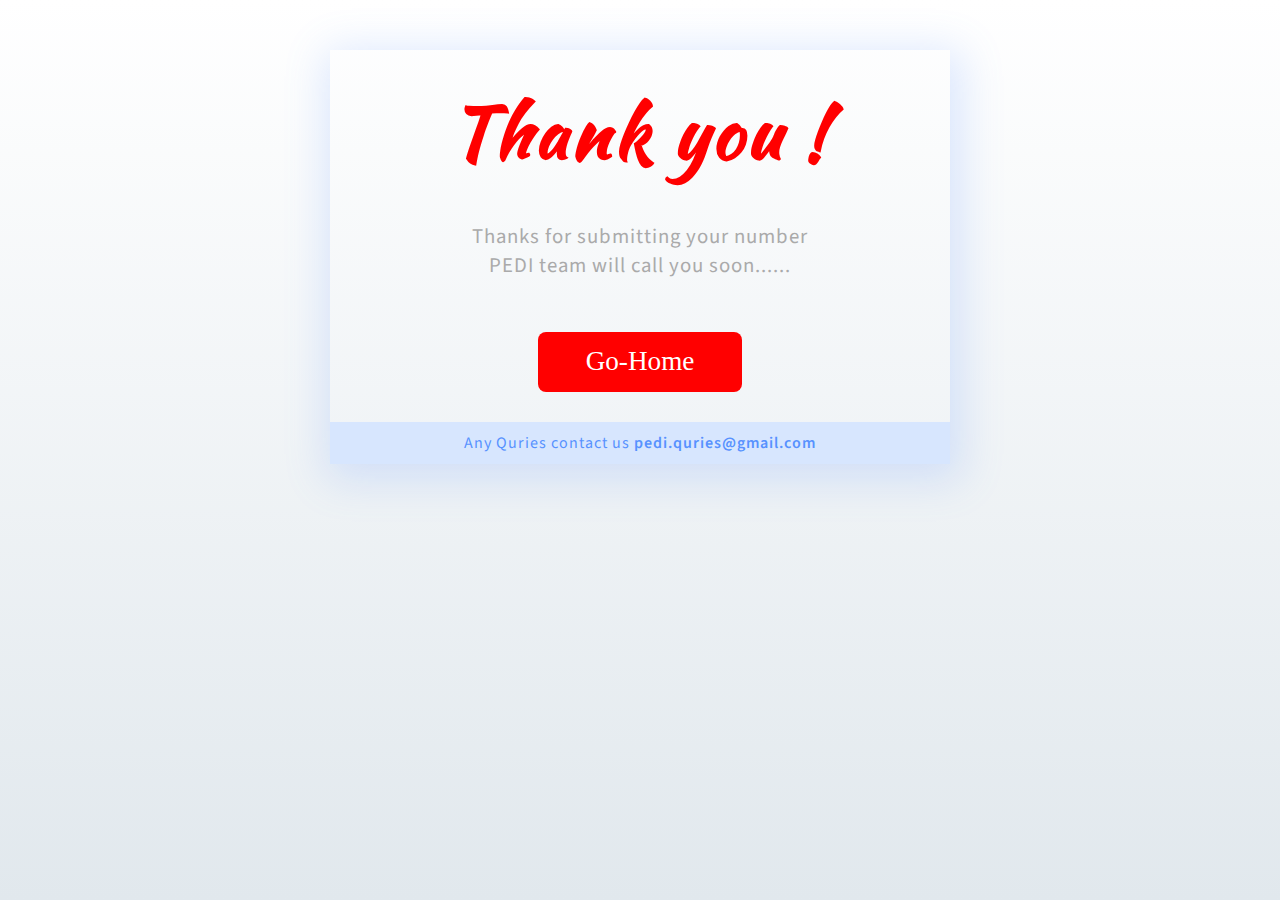
<file: thank-you.html>
<!DOCTYPE html>
<html lang="en">
<head>
    <meta charset="UTF-8">
    <meta http-equiv="X-UA-Compatible" content="IE=edge">
    <meta name="viewport" content="width=device-width, initial-scale=1.0">
    <link rel="stylesheet" href="static/thank-you.css">
    <title>thank-you</title>
</head>
<body>
    <div class=content>
        <div class="wrapper-1">
          <div class="wrapper-2">
            <h1>Thank you !</h1>
            <br>
            <p>Thanks for submitting your number </p>
            <p>PEDI team will call you soon......  </p>
            <br>
            <br>
            <a href="index.html" class="btn">Go-Home</a>
          </div>
          <div class="footer-like">
            <p>Any Quries contact us
             <a href="#">pedi.quries@gmail.com</a>
            </p>
          </div>
      </div>
    </div>
</body>
</html>
  
  
  
<link href="https://fonts.googleapis.com/css?family=Kaushan+Script|Source+Sans+Pro" rel="stylesheet">
</file>
<file: static/auto.css>
@import url('https://fonts.googleapis.com/css2?family=Poppins:wght@100;300;400;500;600&display=swap');

:root{
    --green:#FF0000;
    --red:#FF0000;
    --dark-color:#912121;
    --black: #444;
    --light-color:#666;
    --border:.1rem solid rgba(0,0,0,.1);
    --border-hover:.1rem solid var(--black);
    --box-shadow:0 .5rem 1rem rgba(0,0,0,.1);
}


*{
    font-family: 'Poppins', sans-serif;
    margin: 0;
    padding: 0;
    box-sizing: border-box;
    outline: none;
    border: none;
    text-decoration: none;
    text-transform: capitalize;
    transition: all .2s linear;
    transition: width none;
}



html{
    font-size: 62.5%;
    overflow-x: hidden;
    scroll-padding-top: 5rem;
    scroll-behavior: smooth;
}

html::-webkit-scrollbar{
    width:1rem;
}

html::-webkit-scrollbar-track{
    background:transparent;
}

html::-webkit-scrollbar-thumb{
    background:var(--black);
}

section{
    padding: 5rem 9%;
}

.btn{
    margin-top: 1rem;
    display: inline-block;
    padding: .9rem 3rem;
    border-radius: .5rem;
    color: #fff;
    background: var(--red);
    font-size: 1.7rem;
    cursor: pointer;
    font-weight: 500 ;
}

.btn:hover{
    background: var(--dark-color);
}

.header .header-1{
    background: #fff;
    padding: 1.5rem 9%;
    display: flex;
    align-items: center ;
    justify-content: space-between;
}



.header .header-1 .search-form{
    width: 50rem;
    height: 5rem;
    border: var(--border);
    overflow: hidden;
    background: #fff;
    display: flex;
    align-items: center;
    border-radius: .5rem  ;
}

.header .header-1 .search-form input{
    font-size: 1.6rem;
    padding: 0 1.2rem;
    height: 100%;
    width: 100%;
    text-transform: none;
    color: var(--black);
}

.header .header-1 .search-form label{
    font-size: 2.5rem;
    padding-right: 1.5rem;
    color: var(--black);
    cursor: pointer;
  
}

.header .header-1 .search-form label:hover{
    color: var(--red);
}


.header .header-1 .icons div,
.header .header-1 .icons a{
    font-size: 2.5rem;
    margin-left: 1.5rem;
    color: var(--black);
    cursor: pointer;
}

.header .header-1 .icons div:hover,
.header .header-1 .icons a:hover{
    color: var(--red);
}

#search-btn{
    display: none;
}

.header .header-2{
    background: var(--red);
}

.header .header-2 .navbar{
    text-align: center;
}

.header .header-2 .navbar a{
    color: #fff;
    display: inline-block;
    padding: 1.2rem;
    font-size: 1.7rem;

}

.header .header-2 .navbar a:hover{
    background:var(--dark-color) ;
}

.header .header-2 .active{
    position: fixed;
    top: 0;
    left: 0;
    right: 0;
    z-index: 1000;
}

.bottom-navbar{
    text-align: center;
    background: var(--red);
    position: fixed;
    bottom: 0;
    left: 0;
    right: 0;
    z-index: 1000;
    display: none;
}

.bottom-navbar a{
    font-size: 2.5rem;
    padding: 2rem;
    color: #fff;
}

.bottom-navbar a:hover{
    background: var(--dark-color);
}




.footer .box-container{
    display: grid;
    grid-template-columns: repeat(auto-fit, minmax(25rem, 1fr));
    gap:1.5rem;
}

.footer .box-container .box h3{
    font-size: 2.2rem;
    color:var(--black);
    padding:1rem 0;
}

.footer .box-container .box a{
    display: block;
    font-size: 1.4rem;
    color:var(--light-color);
    padding:1rem 0;
}

.footer .box-container .box a i{
    color:var(--green);
    padding-right: .5rem;
}

.footer .box-container .box a:hover i{
    padding-right: 2rem;
}

.footer .box-container .box .map{
    width:100%;
}

.footer .share{
    padding:1rem 0;
    text-align: center;
}

.footer .share a{
    height: 5rem;
    width: 5rem;
    line-height: 5rem;
    font-size: 2rem;
    color:#fff;
    background:var(--green);
    margin:0 .3rem;
    border-radius: 50%; 
}

.footer .share a:hover{
    background:var(--black);
}

.footer .credit{
    border-top: var(--border);
    margin-top: 2rem;
    padding:0 1rem;
    padding-top: 2.5rem;
    font-size: 2rem;
    color:var(--light-color);
    text-align: center;
}

.footer .credit span{
    color:var(--green);
}

.section{
    
    margin-top: 27rem;
    margin-bottom: 27rem;
    
    text-align: center;

}
























/* media quries */



@media(max-width:991px){

    html{
        font-size: 55%; 
    }

    .header .header-1{
        padding: 2rem;
    }

    
}

@media(max-width:768px){

    html{
        scroll-padding-top: 0;
    }

    body{
        padding-bottom: 6rem;
    }

    .header .header-2{
        display: none;
    }

    .bottom-navbar{
        display: block ;
    }

    #search-btn{
        display: inline-block;
    }

    .header .header-1{
        box-shadow: var(--box-shadow);
        position: relative;
    }

   

   

    .header .header-1 .search-form{
        position:absolute;
        top:-115%; right:2rem;
        width: 90%;
        box-shadow: var(--box-shadow);
    }

    .header .header-1 .search-form.active{
        top:115%;
    }

    section{
        align-items: center;
    }

   
}

@media(max-width:450px){

    html{
        font-size: 50%; 
    }

}



*{
    
    box-sizing: border-box;
}

a{
    text-decoration: none;
    color: #555;
}
p{
    color: #555;
}



.row{
    display: flex;
    align-items: center;
    flex-wrap: wrap;
    justify-content: space-around;
}

.catagories{
    margin: 70px;
}

.small-container{
    max-width: 1080px;
    margin: auto;
    padding-left: 25px;
    padding-right: 25px;
}

.col-4{
    flex-basis: 25%;
    padding: 10px;
    min-width: 200px;
    margin-bottom: 50px;
    transition: transform 0.5s;
}



.col-4 img{
    width: 40%;
}


h4{
    color: #555;
    font-weight:bolder;
    font-size: larger;
    
}

.col-4 p{
    font-size: 14px;
}


.rating .fa{
    color: #ff523b;

}

.col-4 :hover{
    transform: translateY(-5px);

} 

/*------All Product Page-----------*/

.row-2{
    justify-content: space-between;
    margin: 100px auto 50px;
}

select{
    border: 1px solid #ff523b;
    padding: 5px;
}

select:focus{
    outline: none;
}

.page-btn{
    margin: 0 auto 80px;

}

.page-btn span{
    display: inline-block;
    border: 1px solid #ff523b;
    margin-left: 10px;
    width: 40px;
    height: 40px;
    text-align: center;
    line-height: 40px;
    cursor: pointer;

}

.page-btn span:hover{
    background: #ff523b;
    color: #fff;
} 






/*--------------meadia query for less than 600px---------------------*/
 @media only screen and (max-width: 600px){
    .row{
        text-align: center;
    }
    .col-2, .col-3, .col-4{
        flex-basis: 100%;
    }

    .single-product .row{
        text-align: center;
    }

    .single-product .col-2{
        padding: 20px 0;
    }
    .single-product h1{
        font-size: 26px;
        line-height: 32px ;
    }

    .cart-info p{
        display: none;
    }

    .col-4 img{
        width: 25%;
    }
}
</file>
<file: static/auto_garage.css>
@import url('https://fonts.googleapis.com/css2?family=Poppins:wght@100;300;400;500;600&display=swap');

:root{
    --green:#FF0000;
    --red:#FF0000;
    --dark-color:#912121;
    --black: #444;
    --light-color:#666;
    --border:.1rem solid rgba(0,0,0,.1);
    --border-hover:.1rem solid var(--black);
    --box-shadow:0 .5rem 1rem rgba(0,0,0,.1);
}


*{
    font-family: 'Poppins', sans-serif;
    margin: 0;
    padding: 0;
    box-sizing: border-box;
    outline: none;
    border: none;
    text-decoration: none;
    text-transform: capitalize;
    transition: all .2s linear;
    transition: width none;
}



html{
    font-size: 62.5%;
    overflow-x: hidden;
    scroll-padding-top: 5rem;
    scroll-behavior: smooth;
}

html::-webkit-scrollbar{
    width:1rem;
}

html::-webkit-scrollbar-track{
    background:transparent;
}

html::-webkit-scrollbar-thumb{
    background:var(--black);
}

section{
    padding: 5rem 9%;
}

.btn{
    margin-top: 1rem;
    display: inline-block;
    padding: .9rem 3rem;
    border-radius: .5rem;
    color: #fff;
    background: var(--red);
    font-size: 1.7rem;
    cursor: pointer;
    font-weight: 500 ;
}

.btn:hover{
    background: var(--dark-color);
}

.header .header-1{
    background: #fff;
    padding: 1.5rem 9%;
    display: flex;
    align-items: center ;
    justify-content: space-between;
}



.header .header-1 .search-form{
    width: 50rem;
    height: 5rem;
    border: var(--border);
    overflow: hidden;
    background: #fff;
    display: flex;
    align-items: center;
    border-radius: .5rem  ;
}

.header .header-1 .search-form input{
    font-size: 1.6rem;
    padding: 0 1.2rem;
    height: 100%;
    width: 100%;
    text-transform: none;
    color: var(--black);
}

.header .header-1 .search-form label{
    font-size: 2.5rem;
    padding-right: 1.5rem;
    color: var(--black);
    cursor: pointer;
  
}

.header .header-1 .search-form label:hover{
    color: var(--red);
}


.header .header-1 .icons div,
.header .header-1 .icons a{
    font-size: 2.5rem;
    margin-left: 1.5rem;
    color: var(--black);
    cursor: pointer;
}

.header .header-1 .icons div:hover,
.header .header-1 .icons a:hover{
    color: var(--red);
}

#search-btn{
    display: none;
}

.header .header-2{
    background: var(--red);
}

.header .header-2 .navbar{
    text-align: center;
}

.header .header-2 .navbar a{
    color: #fff;
    display: inline-block;
    padding: 1.2rem;
    font-size: 1.7rem;

}

.header .header-2 .navbar a:hover{
    background:var(--dark-color) ;
}

.header .header-2 .active{
    position: fixed;
    top: 0;
    left: 0;
    right: 0;
    z-index: 1000;
}

.bottom-navbar{
    text-align: center;
    background: var(--red);
    position: fixed;
    bottom: 0;
    left: 0;
    right: 0;
    z-index: 1000;
    display: none;
}

.bottom-navbar a{
    font-size: 2.5rem;
    padding: 2rem;
    color: #fff;
}

.bottom-navbar a:hover{
    background: var(--dark-color);
}




.footer .box-container{
    display: grid;
    grid-template-columns: repeat(auto-fit, minmax(25rem, 1fr));
    gap:1.5rem;
}

.footer .box-container .box h3{
    font-size: 2.2rem;
    color:var(--black);
    padding:1rem 0;
}

.footer .box-container .box a{
    display: block;
    font-size: 1.4rem;
    color:var(--light-color);
    padding:1rem 0;
}

.footer .box-container .box a i{
    color:var(--green);
    padding-right: .5rem;
}

.footer .box-container .box a:hover i{
    padding-right: 2rem;
}

.footer .box-container .box .map{
    width:100%;
}

.footer .share{
    padding:1rem 0;
    text-align: center;
}

.footer .share a{
    height: 5rem;
    width: 5rem;
    line-height: 5rem;
    font-size: 2rem;
    color:#fff;
    background:var(--green);
    margin:0 .3rem;
    border-radius: 50%; 
}

.footer .share a:hover{
    background:var(--black);
}

.footer .credit{
    border-top: var(--border);
    margin-top: 2rem;
    padding:0 1rem;
    padding-top: 2.5rem;
    font-size: 2rem;
    color:var(--light-color);
    text-align: center;
}

.footer .credit span{
    color:var(--green);
}

.section{
    
    margin-top: 27rem;
    margin-bottom: 27rem;
    
    text-align: center;

}
























/* media quries */



@media(max-width:991px){

    html{
        font-size: 55%; 
    }

    .header .header-1{
        padding: 2rem;
    }

    
}

@media(max-width:768px){

    html{
        scroll-padding-top: 0;
    }

    body{
        padding-bottom: 6rem;
    }

    .header .header-2{
        display: none;
    }

    .bottom-navbar{
        display: block ;
    }

    #search-btn{
        display: inline-block;
    }

    .header .header-1{
        box-shadow: var(--box-shadow);
        position: relative;
    }

   

   

    .header .header-1 .search-form{
        position:absolute;
        top:-115%; right:2rem;
        width: 90%;
        box-shadow: var(--box-shadow);
    }

    .header .header-1 .search-form.active{
        top:115%;
    }

    section{
        align-items: center;
    }

   
}

@media(max-width:450px){

    html{
        font-size: 50%; 
    }

}
</file>
<file: static/billing-thankyou.css>
*{
    box-sizing:border-box;
   /* outline:1px solid ;*/
  }
  body{
  background: #ffffff;
  background: linear-gradient(to bottom, #ffffff 0%,#e1e8ed 100%);
  filter: progid:DXImageTransform.Microsoft.gradient( startColorstr='#ffffff', endColorstr='#e1e8ed',GradientType=0 );
      height: 100%;
          margin: 0;
          background-repeat: no-repeat;
          background-attachment: fixed;
    
  }
  
  .wrapper-1{
    width:100%;
    height:100vh;
    display: flex;
  flex-direction: column;
  }
  .wrapper-2{
    padding :30px;
    text-align:center;
  }
  h1{
      font-family: 'Kaushan Script', cursive;
    font-size:4em;
    letter-spacing:3px;
    color:#FF0000 ;
    margin:0;
    margin-bottom:20px;
  }
  .wrapper-2 p{
    margin:0;
    font-size:1.3em;
    color:#aaa;
    font-family: 'Source Sans Pro', sans-serif;
    letter-spacing:1px;
  }
  .go-home{
    color:#fff;
    background:#FF0000;
    border:none;
    padding:10px 50px;
    margin:30px 0;
    border-radius:30px;
    text-transform:capitalize;
    box-shadow: 0 10px 16px 1px rgba(174, 199, 251, 1);
  }
  .footer-like{
    margin-top: auto; 
    background:#D7E6FE;
    padding:6px;
    text-align:center;
  }
  .footer-like p{
    margin:0;
    padding:4px;
    color:#5892FF;
    font-family: 'Source Sans Pro', sans-serif;
    letter-spacing:1px;
  }
  .footer-like p a{
    text-decoration:none;
    color:#5892FF;
    font-weight:600;
  }
  
  
.btn{
    margin-top: 1rem;
    display: inline-block;
    padding: .9rem 3rem;
    border-radius: .5rem;
    color: #fff;
    background: red;
    font-size: 1.7rem;
    cursor: pointer;
    font-weight: 500 ;
    text-decoration: none;
}

.btn:hover{
    background: #912121;
}

  @media (min-width:360px){
    h1{
      font-size:4.5em;
    }
    .go-home{
      margin-bottom:20px;
    }
  }
  
  @media (min-width:600px){
    .content{
    max-width:1000px;
    margin:0 auto;
  }
    .wrapper-1{
    height: initial;
    max-width:620px;
    margin:0 auto;
    margin-top:50px;
    box-shadow: 4px 8px 40px 8px rgba(88, 146, 255, 0.2);
  }
    
  }
</file>
<file: static/cart.css>
@import url('https://fonts.googleapis.com/css2?family=Poppins:wght@100;300;400;500;600&display=swap');

:root{
    --green:#FF0000;
    --red:#FF0000;
    --dark-color:#912121;
    --black: #444;
    --light-color:#666;
    --border:.1rem solid rgba(0,0,0,.1);
    --border-hover:.1rem solid var(--black);
    --box-shadow:0 .5rem 1rem rgba(0,0,0,.1);
}


*{
    font-family: 'Poppins', sans-serif;
    margin: 0;
    padding: 0;
    box-sizing: border-box;
    outline: none;
    border: none;
    text-decoration: none;
    text-transform: capitalize;
    transition: all .2s linear;
    transition: width none;
}



html{
    font-size: 62.5%;
    overflow-x: hidden;
    scroll-padding-top: 5rem;
    scroll-behavior: smooth;
}

html::-webkit-scrollbar{
    width:1rem;
}

html::-webkit-scrollbar-track{
    background:transparent;
}

html::-webkit-scrollbar-thumb{
    background:var(--black);
}

section{
    padding: 5rem 9%;
}

.btn{
    margin-top: 1rem;
    display: inline-block;
    padding: .9rem 3rem;
    border-radius: .5rem;
    color: #fff;
    background: var(--red);
    font-size: 1.7rem;
    cursor: pointer;
    font-weight: 500 ;
}

.btn:hover{
    background: var(--dark-color);
}

.header .header-1{
    background: #fff;
    padding: 1.5rem 9%;
    display: flex;
    align-items: center ;
    justify-content: space-between;
}



.header .header-1 .search-form{
    width: 50rem;
    height: 5rem;
    border: var(--border);
    overflow: hidden;
    background: #fff;
    display: flex;
    align-items: center;
    border-radius: .5rem  ;
}

.header .header-1 .search-form input{
    font-size: 1.6rem;
    padding: 0 1.2rem;
    height: 100%;
    width: 100%;
    text-transform: none;
    color: var(--black);
}

.header .header-1 .search-form label{
    font-size: 2.5rem;
    padding-right: 1.5rem;
    color: var(--black);
    cursor: pointer;
  
}

.header .header-1 .search-form label:hover{
    color: var(--red);
}


.header .header-1 .icons div,
.header .header-1 .icons a{
    font-size: 2.5rem;
    margin-left: 1.5rem;
    color: var(--black);
    cursor: pointer;
}

.header .header-1 .icons div:hover,
.header .header-1 .icons a:hover{
    color: var(--red);
}

#search-btn{
    display: none;
}

.header .header-2{
    background: var(--red);
}

.header .header-2 .navbar{
    text-align: center;
}

.header .header-2 .navbar a{
    color: #fff;
    display: inline-block;
    padding: 1.2rem;
    font-size: 1.7rem;

}

.header .header-2 .navbar a:hover{
    background:var(--dark-color) ;
}

.header .header-2 .active{
    position: fixed;
    top: 0;
    left: 0;
    right: 0;
    z-index: 1000;
}

.bottom-navbar{
    text-align: center;
    background: var(--red);
    position: fixed;
    bottom: 0;
    left: 0;
    right: 0;
    z-index: 1000;
    display: none;
}

.bottom-navbar a{
    font-size: 2.5rem;
    padding: 2rem;
    color: #fff;
}

.bottom-navbar a:hover{
    background: var(--dark-color);
}




.footer .box-container{
    display: grid;
    grid-template-columns: repeat(auto-fit, minmax(25rem, 1fr));
    gap:1.5rem;
}

.footer .box-container .box h3{
    font-size: 2.2rem;
    color:var(--black);
    padding:1rem 0;
}

.footer .box-container .box a{
    display: block;
    font-size: 1.4rem;
    color:var(--light-color);
    padding:1rem 0;
}

.footer .box-container .box a i{
    color:var(--green);
    padding-right: .5rem;
}

.footer .box-container .box a:hover i{
    padding-right: 2rem;
}

.footer .box-container .box .map{
    width:100%;
}

.footer .share{
    padding:1rem 0;
    text-align: center;
}

.footer .share a{
    height: 5rem;
    width: 5rem;
    line-height: 5rem;
    font-size: 2rem;
    color:#fff;
    background:var(--green);
    margin:0 .3rem;
    border-radius: 50%; 
}

.footer .share a:hover{
    background:var(--black);
}

.footer .credit{
    border-top: var(--border);
    margin-top: 2rem;
    padding:0 1rem;
    padding-top: 2.5rem;
    font-size: 2rem;
    color:var(--light-color);
    text-align: center;
}

.footer .credit span{
    color:var(--green);
}




/*-----------cart page -------------*/

.cart-page{
    margin: 80px auto;
}

table{
    width: 100%;
    border-collapse: collapse;
}

.cart-info{
    display: flex;
    flex-wrap: wrap;
}

th{
    text-align: left ;
    padding: 5px;
    color: #fff;
    background: #ff523b;
    font-size: larger;
    font-size: large;

}

p{
    font-size: larger;
    font-size: large;
}

small{
    font-size: larger;
    font-size: large;
}

td{
    padding: 10px 5px;
    font-size: larger;
    font-size: large;
}

td input{
    width: 40px;
    height: 30px;
    padding: 5px;

}

td a{
    color: #ff523b;
    font-size: 12px;
}

td img{
    width:80px ;
    height: 80px;
    margin-right: 10px;

}

.total-price{
    display: flex;
    justify-content: flex-end;
}

.total-price table{
    border-top : 3px solid #ff523b;
    width: 100%;
    max-width: 410px;
}

td:last-child{
    text-align: right;

}

th:last-child{
    text-align: right;
}

.small-container{
    max-width: 1080px;
    margin: auto;
    padding-left: 25px;
    padding-right: 25px;
}

.btn{
    height: auto;
    width: auto;
    
    margin-left: auto;
    margin-right: auto;
}



/*--------------meadia query for less than 600px---------------------*/
@media only screen and (max-width: 600px){
    

    .cart-info p{
        display: none;
    }
}


/* media quries */



@media(max-width:991px){

    html{
        font-size: 55%; 
    }

    .header .header-1{
        padding: 2rem;
    }

    
}

@media(max-width:768px){

    html{
        scroll-padding-top: 0;
    }

    body{
        padding-bottom: 6rem;
    }

    .header .header-2{
        display: none;
    }

    .bottom-navbar{
        display: block ;
    }

    #search-btn{
        display: inline-block;
    }

    .header .header-1{
        box-shadow: var(--box-shadow);
        position: relative;
    }

   

   

    .header .header-1 .search-form{
        position:absolute;
        top:-115%; right:2rem;
        width: 90%;
        box-shadow: var(--box-shadow);
    }

    .header .header-1 .search-form.active{
        top:115%;
    }

    section{
        align-items: center;
    }

   
}

@media(max-width:450px){

    html{
        font-size: 50%; 
    }

}
</file>
<file: static/form.css>
@import url(https://fonts.googleapis.com/css?family=Roboto:400,300,600,400italic);
* {
  margin: 0;
  padding: 0;
  box-sizing: border-box;
  -webkit-box-sizing: border-box;
  -moz-box-sizing: border-box;
  -webkit-font-smoothing: antialiased;
  -moz-font-smoothing: antialiased;
  -o-font-smoothing: antialiased;
  
  text-rendering: optimizeLegibility;
}

body {
  font-family: "Roboto", Helvetica, Arial, sans-serif;
  font-weight: 100;
  font-size: 12px;
  line-height: 30px;
  color: black;
}

.container {
  max-width: 400px;
  width: 100%;
  margin: 0 auto;
  position: relative;
}

#contact input[type="text"],
#contact input[type="email"],
#contact input[type="tel"],
#contact input[type="url"],
#contact textarea,
#contact button[type="submit"] {
  font: 400 12px/16px "Roboto", Helvetica, Arial, sans-serif;
}

#contact {
  background: #F9F9F9;
  padding: 25px;
  margin: 150px 0;
  box-shadow: 0 0 20px 0 rgba(0, 0, 0, 0.2), 0 5px 5px 0 rgba(0, 0, 0, 0.24);
}

#contact h3 {
  display: block;
  font-size: 30px;
  font-weight: 300;
  margin-bottom: 10px;
}

#contact h4 {
  margin: 5px 0 15px;
  display: block;
  font-size: 13px;
  font-weight: 400;
}

fieldset {
  border: medium none !important;
  margin: 0 0 10px;
  min-width: 100%;
  padding: 0;
  width: 100%;
}

#contact input[type="text"],
#contact input[type="email"],
#contact input[type="tel"],
#contact input[type="url"],
#contact textarea {
  width: 100%;
  border: 1px solid #ccc;
  background: #FFF;
  margin: 0 0 5px;
  padding: 10px;
}

#contact input[type="text"]:hover,
#contact input[type="email"]:hover,
#contact input[type="tel"]:hover,
#contact input[type="url"]:hover,
#contact textarea:hover {
  -webkit-transition: border-color 0.3s ease-in-out;
  -moz-transition: border-color 0.3s ease-in-out;
  transition: border-color 0.3s ease-in-out;
  border: 1px solid #aaa;
}

#contact textarea {
  height: 100px;
  max-width: 100%;
  resize: none;
}

#contact-submit {
  cursor: pointer;
  width: 100%;
  border: none;
  background: #912121;
  color: #FFF;
  margin: 0 0 5px;
  padding: 10px;
  font-size: 15px;
}

#contact-submit {
  background: #FF0000;
  
}

#contact-submit:active {
  box-shadow: inset 0 1px 3px rgba(0, 0, 0, 0.5);
}



#contact input:focus,
#contact textarea:focus {
  outline: 0;
  border: 1px solid #aaa;
}

::-webkit-input-placeholder {
  color: #888;
}

:-moz-placeholder {
  color: #888;
}

::-moz-placeholder {
  color: #888;
}

:-ms-input-placeholder {
  color: #888;
}

label[for="file-input"]{
    display: block;
    margin-bottom: 1em;
    font-size: 1em;
    color: black;
    opacity: .9;
    font-weight: bold;
}

img{
    height: auto;
    width: auto;
    display: block;
    margin-left: auto;
    margin-right: auto;
}
</file>
<file: static/garage.css>
@import url('https://fonts.googleapis.com/css2?family=Poppins:wght@100;300;400;500;600&display=swap');

:root{
    --green:#FF0000;
    --red:#FF0000;
    --dark-color:#912121;
    --black: #444;
    --light-color:#666;
    --border:.1rem solid rgba(0,0,0,.1);
    --border-hover:.1rem solid var(--black);
    --box-shadow:0 .5rem 1rem rgba(0,0,0,.1);
}


*{
    font-family: 'Poppins', sans-serif;
    margin: 0;
    padding: 0;
    box-sizing: border-box;
    outline: none;
    border: none;
    text-decoration: none;
    text-transform: capitalize;
    transition: all .2s linear;
    transition: width none;
}



html{
    font-size: 62.5%;
    overflow-x: hidden;
    scroll-padding-top: 5rem;
    scroll-behavior: smooth;
}

html::-webkit-scrollbar{
    width:1rem;
}

html::-webkit-scrollbar-track{
    background:transparent;
}

html::-webkit-scrollbar-thumb{
    background:var(--black);
}

section{
    padding: 5rem 9%;
}

.btn{
    margin-top: 1rem;
    display: inline-block;
    padding: .9rem 3rem;
    border-radius: .5rem;
    color: #fff;
    background: var(--red);
    font-size: 1.7rem;
    cursor: pointer;
    font-weight: 500 ;
}

.btn:hover{
    background: var(--dark-color);
}

.header .header-1{
    background: #fff;
    padding: 1.5rem 9%;
    display: flex;
    align-items: center ;
    justify-content: space-between;
}



.header .header-1 .search-form{
    width: 50rem;
    height: 5rem;
    border: var(--border);
    overflow: hidden;
    background: #fff;
    display: flex;
    align-items: center;
    border-radius: .5rem  ;
}

.header .header-1 .search-form input{
    font-size: 1.6rem;
    padding: 0 1.2rem;
    height: 100%;
    width: 100%;
    text-transform: none;
    color: var(--black);
}

.header .header-1 .search-form label{
    font-size: 2.5rem;
    padding-right: 1.5rem;
    color: var(--black);
    cursor: pointer;
  
}

.header .header-1 .search-form label:hover{
    color: var(--red);
}


.header .header-1 .icons div,
.header .header-1 .icons a{
    font-size: 2.5rem;
    margin-left: 1.5rem;
    color: var(--black);
    cursor: pointer;
}

.header .header-1 .icons div:hover,
.header .header-1 .icons a:hover{
    color: var(--red);
}

#search-btn{
    display: none;
}

.header .header-2{
    background: var(--red);
}

.header .header-2 .navbar{
    text-align: center;
}

.header .header-2 .navbar a{
    color: #fff;
    display: inline-block;
    padding: 1.2rem;
    font-size: 1.7rem;

}

.header .header-2 .navbar a:hover{
    background:var(--dark-color) ;
}

.header .header-2 .active{
    position: fixed;
    top: 0;
    left: 0;
    right: 0;
    z-index: 1000;
}

.bottom-navbar{
    text-align: center;
    background: var(--red);
    position: fixed;
    bottom: 0;
    left: 0;
    right: 0;
    z-index: 1000;
    display: none;
}

.bottom-navbar a{
    font-size: 2.5rem;
    padding: 2rem;
    color: #fff;
}

.bottom-navbar a:hover{
    background: var(--dark-color);
}




.footer .box-container{
    display: grid;
    grid-template-columns: repeat(auto-fit, minmax(25rem, 1fr));
    gap:1.5rem;
}

.footer .box-container .box h3{
    font-size: 2.2rem;
    color:var(--black);
    padding:1rem 0;
}

.footer .box-container .box a{
    display: block;
    font-size: 1.4rem;
    color:var(--light-color);
    padding:1rem 0;
}

.footer .box-container .box a i{
    color:var(--green);
    padding-right: .5rem;
}

.footer .box-container .box a:hover i{
    padding-right: 2rem;
}

.footer .box-container .box .map{
    width:100%;
}

.footer .share{
    padding:1rem 0;
    text-align: center;
}

.footer .share a{
    height: 5rem;
    width: 5rem;
    line-height: 5rem;
    font-size: 2rem;
    color:#fff;
    background:var(--green);
    margin:0 .3rem;
    border-radius: 50%; 
}

.footer .share a:hover{
    background:var(--black);
}

.footer .credit{
    border-top: var(--border);
    margin-top: 2rem;
    padding:0 1rem;
    padding-top: 2.5rem;
    font-size: 2rem;
    color:var(--light-color);
    text-align: center;
}

.footer .credit span{
    color:var(--green);
}




input , select {
    width: 250px;
    padding: 10px;
    border-radius: 2px;
    border: 1px solid #ccc;
}
input::placeholder {
    color: #BBB;
}

.mobile-box{
    
    margin-top: 15rem;
    margin-bottom: 15rem;
    
    text-align: center;

}



/* media quries */



@media(max-width:991px){

    html{
        font-size: 55%; 
    }

    .header .header-1{
        padding: 2rem;
    }

    
}

@media(max-width:768px){

    html{
        scroll-padding-top: 0;
    }

    body{
        padding-bottom: 6rem;
    }

    .header .header-2{
        display: none;
    }

    .bottom-navbar{
        display: block ;
    }

    #search-btn{
        display: inline-block;
    }

    .header .header-1{
        box-shadow: var(--box-shadow);
        position: relative;
    }

   

   

    .header .header-1 .search-form{
        position:absolute;
        top:-115%; right:2rem;
        width: 90%;
        box-shadow: var(--box-shadow);
    }

    .header .header-1 .search-form.active{
        top:115%;
    }

  

   
}

@media(max-width:450px){

    html{
        font-size: 50%; 
    }

}
</file>
<file: static/thank-you.css>
*{
    box-sizing:border-box;
   /* outline:1px solid ;*/
  }
  body{
  background: #ffffff;
  background: linear-gradient(to bottom, #ffffff 0%,#e1e8ed 100%);
  filter: progid:DXImageTransform.Microsoft.gradient( startColorstr='#ffffff', endColorstr='#e1e8ed',GradientType=0 );
      height: 100%;
          margin: 0;
          background-repeat: no-repeat;
          background-attachment: fixed;
    
  }
  
  .wrapper-1{
    width:100%;
    height:100vh;
    display: flex;
  flex-direction: column;
  }
  .wrapper-2{
    padding :30px;
    text-align:center;
  }
  h1{
      font-family: 'Kaushan Script', cursive;
    font-size:4em;
    letter-spacing:3px;
    color:#FF0000 ;
    margin:0;
    margin-bottom:20px;
  }
  .wrapper-2 p{
    margin:0;
    font-size:1.3em;
    color:#aaa;
    font-family: 'Source Sans Pro', sans-serif;
    letter-spacing:1px;
  }
  .go-home{
    color:#fff;
    background:#FF0000;
    border:none;
    padding:10px 50px;
    margin:30px 0;
    border-radius:30px;
    text-transform:capitalize;
    box-shadow: 0 10px 16px 1px rgba(174, 199, 251, 1);
  }
  .footer-like{
    margin-top: auto; 
    background:#D7E6FE;
    padding:6px;
    text-align:center;
  }
  .footer-like p{
    margin:0;
    padding:4px;
    color:#5892FF;
    font-family: 'Source Sans Pro', sans-serif;
    letter-spacing:1px;
  }
  .footer-like p a{
    text-decoration:none;
    color:#5892FF;
    font-weight:600;
  }
  
  
.btn{
    margin-top: 1rem;
    display: inline-block;
    padding: .9rem 3rem;
    border-radius: .5rem;
    color: #fff;
    background: red;
    font-size: 1.7rem;
    cursor: pointer;
    font-weight: 500 ;
    text-decoration: none;
}

.btn:hover{
    background: #912121;
}

  @media (min-width:360px){
    h1{
      font-size:4.5em;
    }
    .go-home{
      margin-bottom:20px;
    }
  }
  
  @media (min-width:600px){
    .content{
    max-width:1000px;
    margin:0 auto;
  }
    .wrapper-1{
    height: initial;
    max-width:620px;
    margin:0 auto;
    margin-top:50px;
    box-shadow: 4px 8px 40px 8px rgba(88, 146, 255, 0.2);
  }
    
  }
</file>
